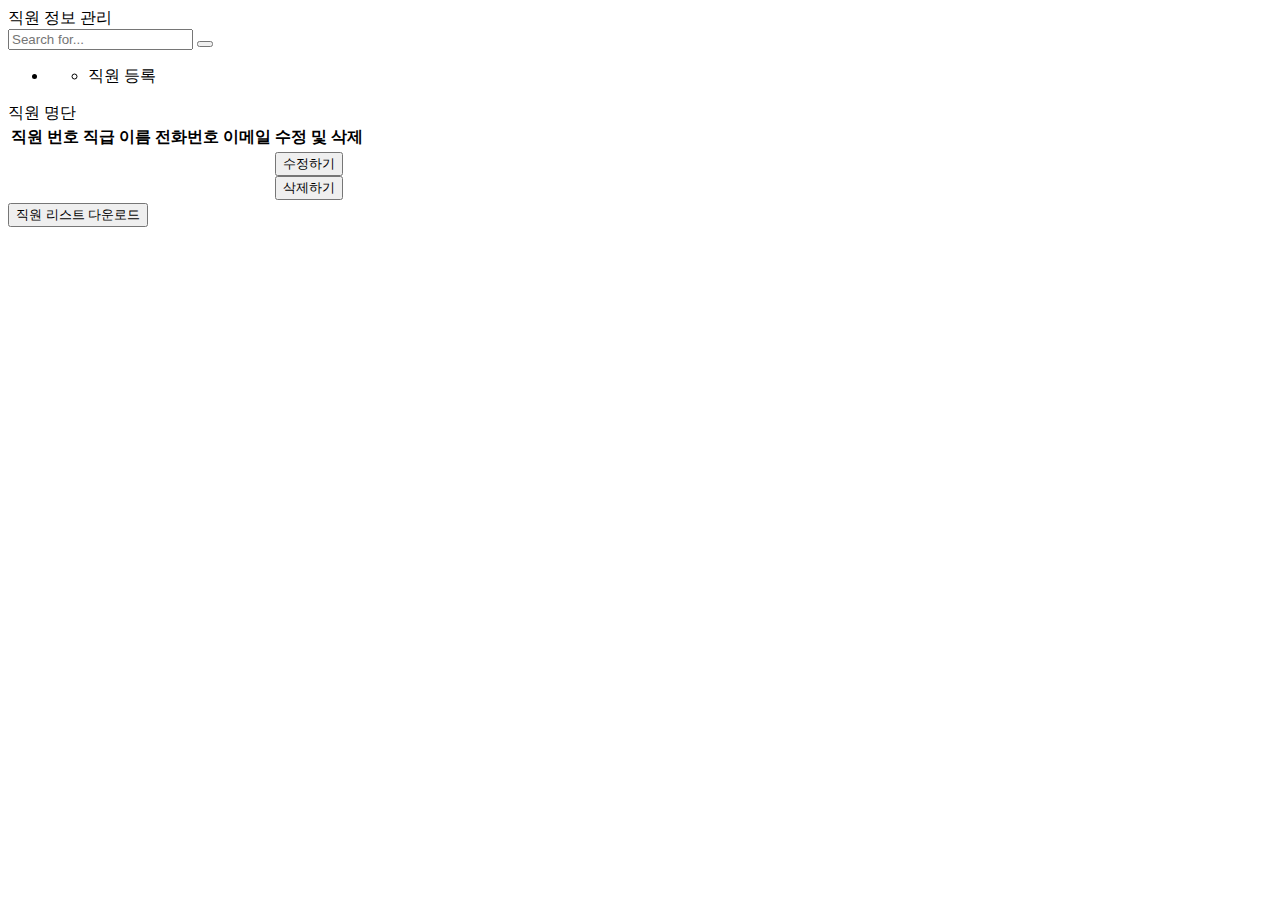
<file: src/main/resources/templates/index.html>
<!DOCTYPE html>
<html lang="en" xmlns:th="http://www.thymeleaf.org">
<head th:replace="fragments/fragment::mainHeadResources"></head>
<body class="sb-nav-fixed">
<nav class="sb-topnav navbar navbar-expand navbar-dark bg-dark">
    <a class="navbar-brand ps-3" th:href="@{/}">직원 정보 관리</a>
    <form class="d-none d-md-inline-block form-inline ms-auto me-0 me-md-3 my-2 my-md-0"
          th:action="@{/employees/search}">
        <div class="input-group">
            <input class="form-control" type="text" placeholder="Search for..." aria-label="Search for..."
                   name="searchWord"
                   aria-describedby="btnNavbarSearch"/>
            <button class="btn btn-primary" id="btnNavbarSearch"><i class="fas fa-search"></i></button>
        </div>
    </form>
    <ul class="navbar-nav ms-auto ms-md-0 me-3 me-lg-4">
        <li class="nav-item dropdown">
            <a class="nav-link dropdown-toggle" id="navbarDropdown" href="#" role="button" data-bs-toggle="dropdown"
               aria-expanded="false"><i class="fas fa-bars"></i></a>
            <ul class="dropdown-menu dropdown-menu-end" aria-labelledby="navbarDropdown">
                <li><a class="dropdown-item" th:href="@{/employees/register}">직원 등록</a></li>
            </ul>
        </li>
    </ul>
</nav>


<div id="layoutSidenav_content">
    <main>
        <div class="container-fluid px-4 pt-5">
            <div class="card mb-4">
                <div class="card-header">
                    <i class="fas fa-table me-1"></i>
                    직원 명단
                </div>
                <div class="container">
                    <table class="table">
                        <thead>
                        <tr>
                            <th scope="col">직원 번호</th>
                            <th scope="col">직급</th>
                            <th scope="col">이름</th>
                            <th scope="col">전화번호</th>
                            <th scope="col">이메일</th>
                            <th scope="col">수정 및 삭제</th>
                        </tr>
                        </thead>
                        <tbody>
                        <tr th:each="employee : ${employees}">
                            <td><span th:text="${#numbers.formatInteger(employee.id,3)}"></span></td>
                            <td><span th:text="${employee.position.name()}"></span></td>
                            <td><span th:text="${employee.name}"></span></td>
                            <td><span th:text="${employee.phone}"></span></td>
                            <td><span th:text="${employee.email}"></span></td>
                            <td>
                                <button class="btn btn-outline-primary"><a
                                        th:href="@{'/employees/update/' + ${employee.id}}">수정하기</a>
                                </button>
                                <form th:action="@{'/employees/delete/' + ${employee.id}}" th:method="delete">
                                    <button class="btn btn-outline-primary">삭제하기</button>
                                </form>
                            </td>
                        </tr>
                        </tbody>
                    </table>
                </div>
            </div>
        </div>
    </main>
</div>

<form th:action="@{/download/csv}" method="post">
    <div class="container">
        <div th:each="employee, i : ${employees}">
            <input type="hidden" th:name="'employees[' + ${i.index} + ']'" th:value="${employee.id}">
            <input type="hidden" th:name="'employees[' + ${i.index} + ']'" th:value="${employee.name}">
            <input type="hidden" th:name="'employees[' + ${i.index} + ']'" th:value="${employee.email}">
            <input type="hidden" th:name="'employees[' + ${i.index} + ']'" th:value="${employee.position.name()}">
            <input type="hidden" th:name="'employees[' + ${i.index} + ']'" th:value="${employee.phone}">
        </div>
        <button class="btn btn-outline-primary"><a download="data.csv" id="downloadLink">직원 리스트 다운로드</a></button>
    </div>
</form>

<div th:replace="fragments/fragment::indexScript"></div>
</body>
</html>
</file>
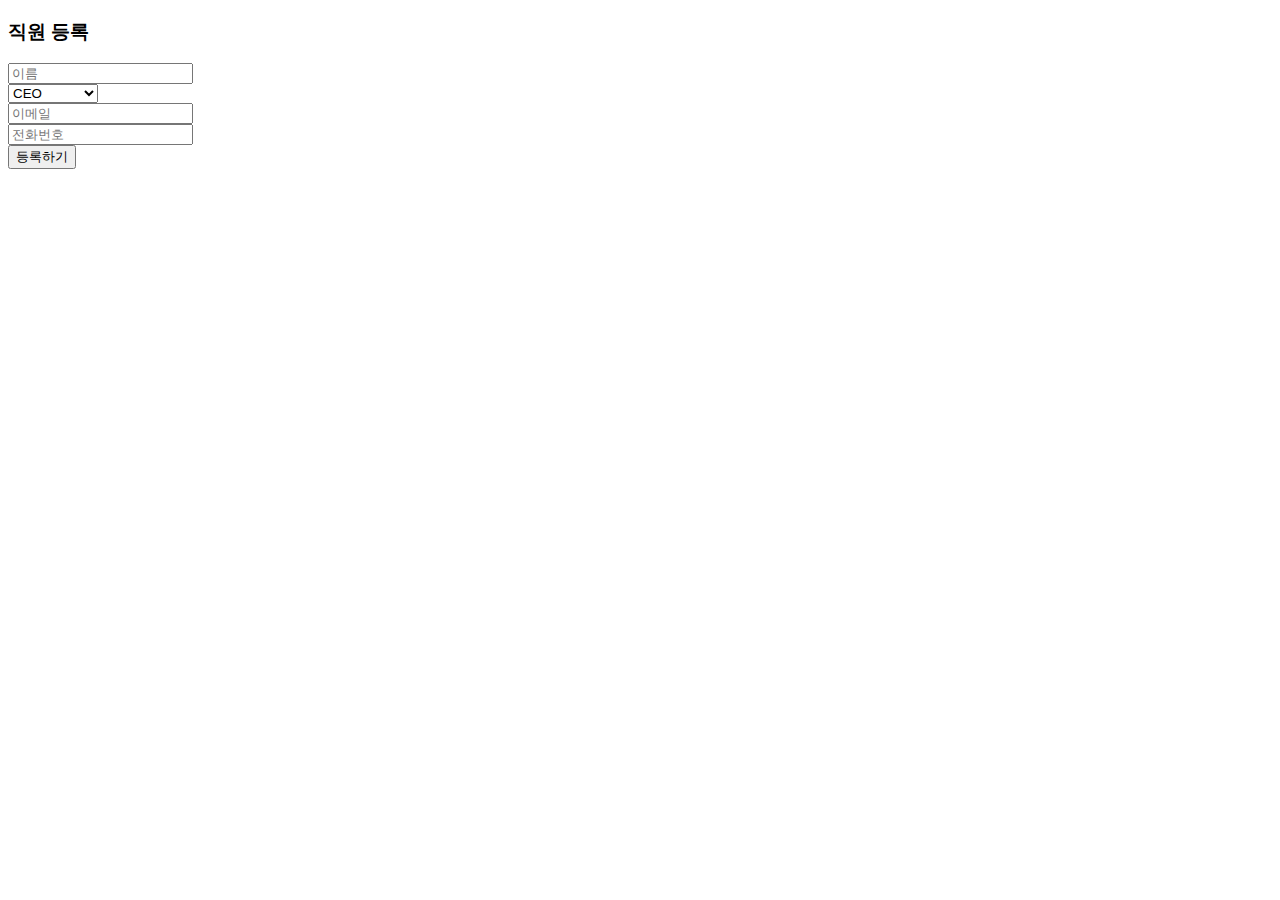
<file: src/main/resources/templates/employee/register.html>
<!DOCTYPE html>
<html lang="en" xmlns:th="http://www.thymeleaf.org" xmlns="http://www.w3.org/1999/html">
<head th:replace="fragments/fragment::mainHeadResources"></head>
<body class="bg-primary">
<div id="layoutAuthentication">
    <div id="layoutAuthentication_content">
        <main>
            <div class="container">
                <div class="row justify-content-center">
                    <div class="col-lg-5">
                        <div class="card shadow-lg border-0 rounded-lg mt-5">
                            <div class="card-header"><h3 class="text-center font-weight-light my-4">직원 등록</h3></div>
                            <div class="card-body">
                                <form th:action="@{/employees/register}" method="post">
                                    <div class="mb-3">
                                        <input class="form-control" type="text" id="name" name="name" placeholder="이름"/>
                                    </div>

                                    <div class="mb-3">
                                        <select name="position" th:value="직급">
                                            <option value="CEO">CEO</option>
                                            <option value="CTO">CTO</option>
                                            <option value="MANAGER">MANAGER
                                            </option>
                                            <option value="STAFF">STAFF</option>
                                        </select>
                                    </div>

                                    <div class="mb-3">
                                        <input class="form-control" id="email" type="text" name="email"
                                               placeholder="이메일"/>
                                    </div>

                                    <div class="mb-3">
                                        <input class="form-control" id="phoneNum" type="text" name="phone"
                                               maxlength="13"
                                               placeholder="전화번호"/>
                                    </div>

                                    <div class="d-flex align-items-center justify-content-between mt-4 mb-0">
                                        <button class="btn btn-primary">등록하기</button>
                                    </div>
                                </form>
                            </div>
                        </div>
                    </div>
                </div>
            </div>
        </main>
    </div>
</div>
<div th:replace="fragments/fragment::indexScript"></div>
<script th:replace="fragments/fragment::phoneScript"></script>
</body>
</html>
</file>
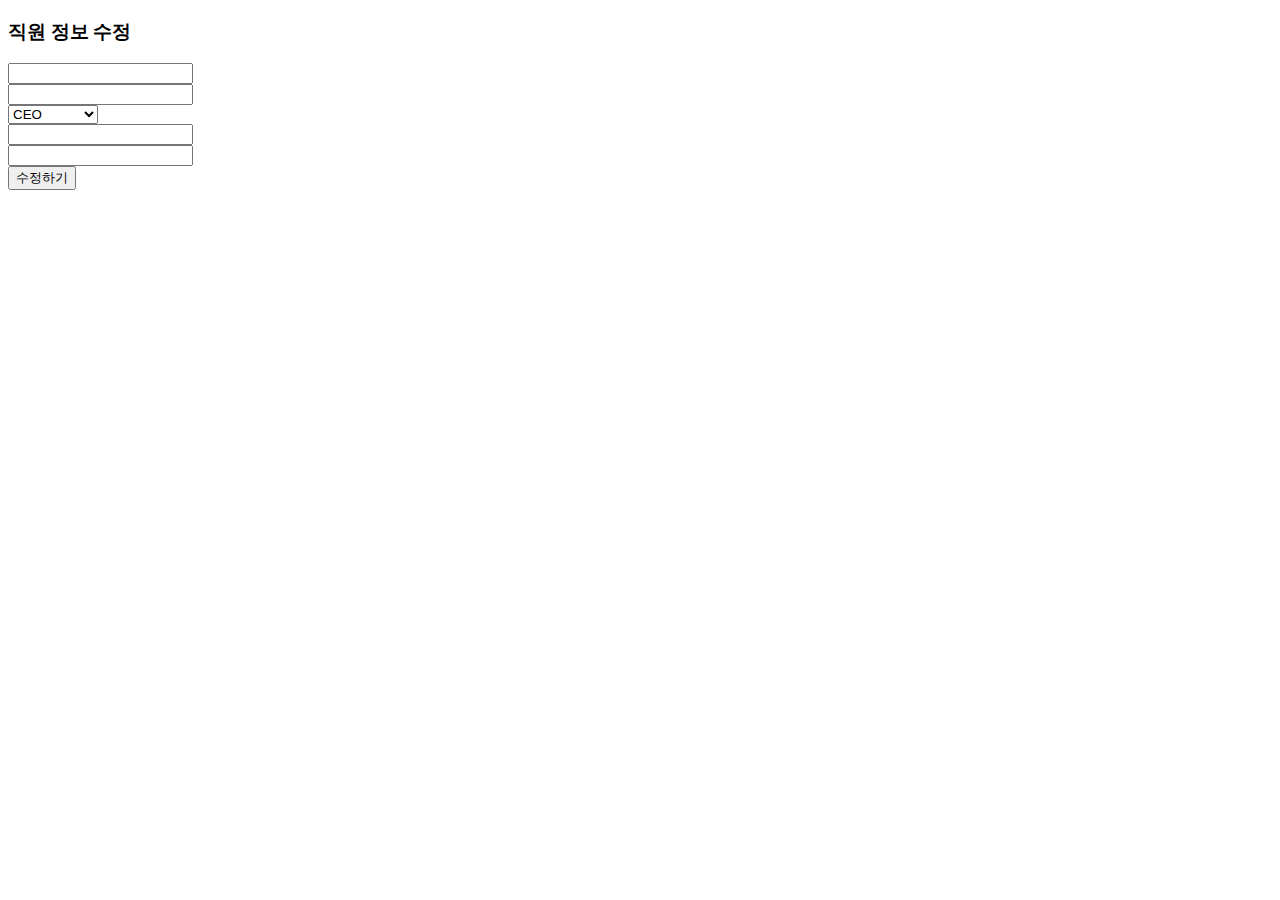
<file: src/main/resources/templates/employee/update.html>
<!DOCTYPE html>
<html lang="en" xmlns:th="http://www.thymeleaf.org" xmlns="http://www.w3.org/1999/html">
<head th:replace="fragments/fragment::mainHeadResources"></head>
<body class="bg-primary">
<div id="layoutAuthentication">
    <div id="layoutAuthentication_content">
        <main>
            <div class="container">
                <div class="row justify-content-center">
                    <div class="col-lg-5">
                        <div class="card shadow-lg border-0 rounded-lg mt-5">
                            <div class="card-header"><h3 class="text-center font-weight-light my-4">직원 정보 수정</h3></div>
                            <div class="card-body">
                                <form th:action="@{'/employees/update/' + ${employee.id}}" th:method="put">
                                    <div class="mb-3">
                                        <input class="form-control" type="text" id="name" name="id"
                                               th:value="${#numbers.formatInteger(employee.id,3)}"/>
                                    </div>

                                    <div class="mb-3">
                                        <input class="form-control" id="email" type="text" name="name"
                                               th:value="${employee.name}"/>
                                    </div>

                                    <div class="mb-3">
                                        <select name="position" th:with="position = ${employee.position.name()}">
                                            <option value="CEO" th:selected="${position == 'CEO'}">CEO</option>
                                            <option value="CTO" th:selected="${position == 'CTO'}">CTO</option>
                                            <option value="MANAGER" th:selected="${position == 'MANAGER'}">MANAGER
                                            </option>
                                            <option value="STAFF" th:selected="${position == 'STAFF'}">STAFF</option>
                                        </select>
                                    </div>

                                    <div class="mb-3">
                                        <input class="form-control" id="email" type="text" name="email"
                                               th:value="${employee.email}"/>
                                    </div>

                                    <div class="mb-3">
                                        <input class="form-control" id="phoneNum" type="text" name="phone"
                                               maxlength="13"
                                               th:value="${employee.phone}"/>
                                    </div>

                                    <div class="d-flex align-items-center justify-content-between mt-4 mb-0">
                                        <button class="btn btn-primary">수정하기</button>
                                    </div>
                                </form>
                            </div>
                        </div>
                    </div>
                </div>
            </div>
        </main>
    </div>
</div>
<div th:replace="fragments/fragment::indexScript"></div>
<script th:replace="fragments/fragment::phoneScript"></script>
</body>
</html>
</file>
